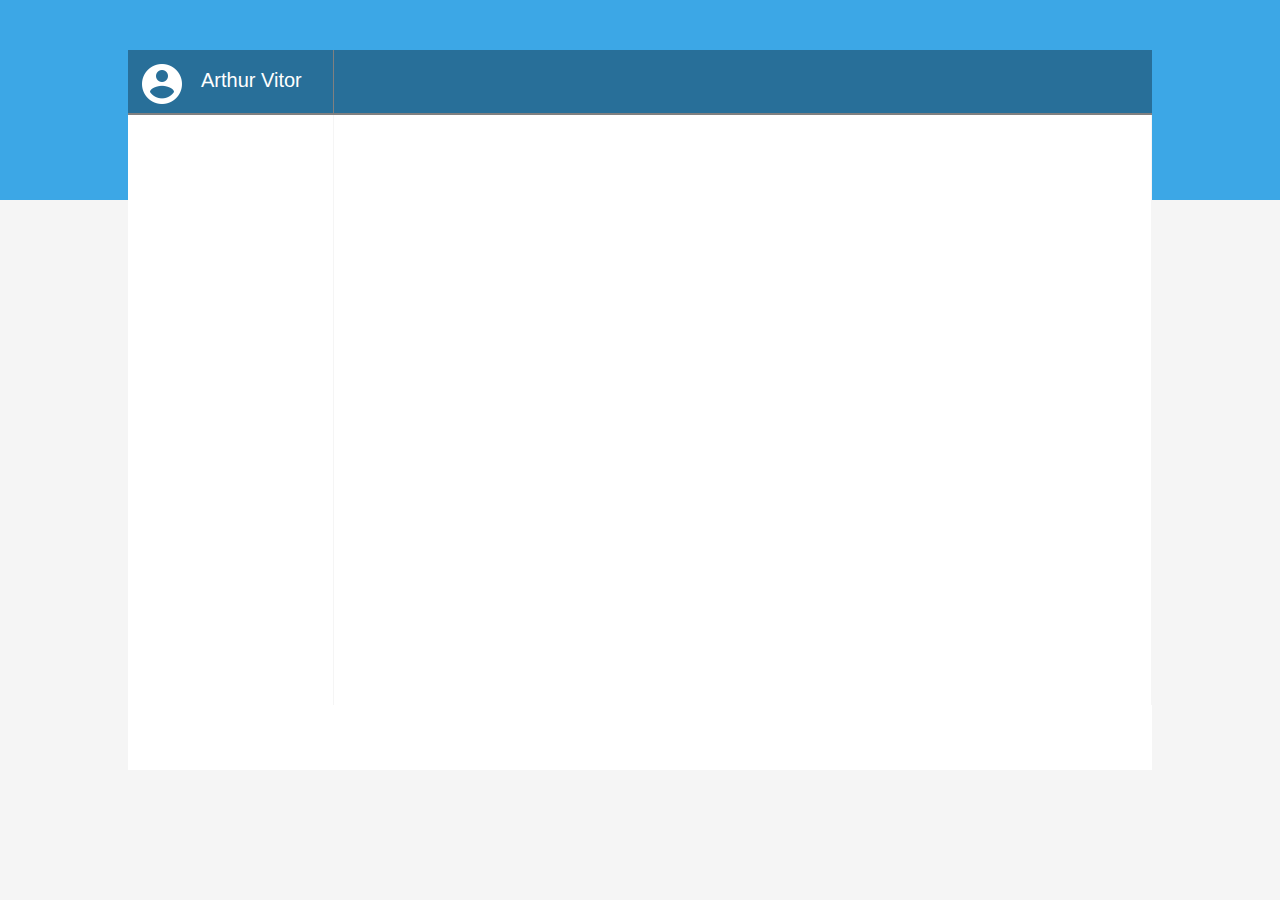
<file: index.html>
<!DOCTYPE html>
<html>

<head>
    <title>Chate bot</title>
    <link rel="stylesheet" href="css/scroll.css"/>
    <!--Jquery import-->
    <script src="https://ajax.googleapis.com/ajax/libs/jquery/3.4.1/jquery.min.js"></script>

    <!--Responsaval por interpretar as requisições-->
    <script text="javascript" src="js/index.js"></script>
    <!-- bootstrap -->
    <link rel="stylesheet" href="bootstrap-4.4.1-dist/css/bootstrap.min.css">

    <link rel="stylesheet" href="css/index.css"/>


    <!-- jQuery 3 -->
    <script src="https://ajax.googleapis.com/ajax/libs/jquery/3.4.1/jquery.min.js"></script>

</head>

<body onload="carregarContatos()">
    <div class="faixa">
            
    </div>
    <div class="backgroud">

        <div class="container-chat">
            <!-- Lista de contatos -->
            <div class="contatos">
                <div class="header-contatos">
                    <div class="contato-img">
                        <img src="icons/default_img_user_white.png"/>  
                    </div>
                    <p class = "User_session">Arthur Vitor</p>
                </div>
                <div class = "contatos-list">
                    
                </div>
            </div>
            <!-- Chat do contato -->
            <div class="box-chat">
                <div class = "container-chat-header">
                    <div class="contato-img-header" id="header_chat" style="display: none;">
                        <img id="img_user" src="icons/default_img_user_white.png"/>  
                    </div>
                    <div class="contato-nome-header">
                        <h4 id="contato-username"></h4>
                    </div>
                </div>
                <div class = "chat">
                    <div class="marcador" >
                        <div id="history_msg" class="container mb-auto">
                            <!--Vai conter toda a conversa-->    
                        </div>
                    </div>
                </div>
                <form class = "" method="POST">
                    <div class="input_block" id="input_block">
                        <div class="form-row justify-content" id="barra_input" style="display: none;">
                            <div class="col-12 col-auto sm-auto" id="input-send">
                                <input class = "form-control" id="input" type="text" placeholder="Digite a mensagem" />
                                <div class="row justify-content-end" id = "block_bt">
                                    <div class="col-auto md-auto">
                                        <button type='submit' id="bt_send" class="btn btn-primary"  onclick="createMsg()"><img src="icons/sendwhite.png"></button>
                                    </div>
                                </div>    
                            </div> 
                        </div>
                    </div>
                </form>
            </div>
        </div>
    </div>
    <script>
    </script>
</body>

</html>
</file>
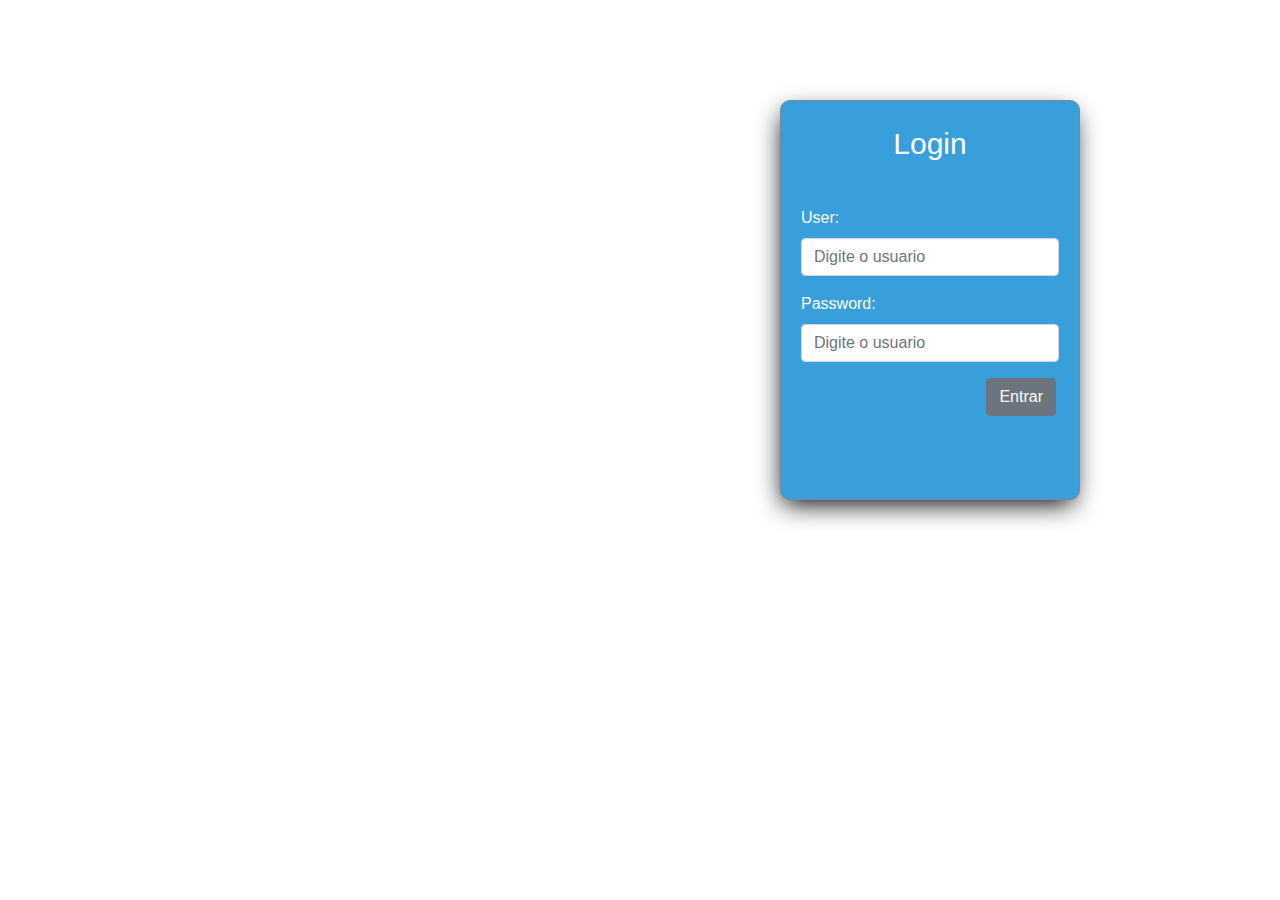
<file: login.html>
<!DOCTYPE html>
<html>
<head>
    <link rel="stylesheet" href="css/login.css"/>
    <!-- bootstrap -->
    <link rel="stylesheet" href="https://stackpath.bootstrapcdn.com/bootstrap/4.3.1/css/bootstrap.min.css" integrity="sha384-ggOyR0iXCbMQv3Xipma34MD+dH/1fQ784/j6cY/iJTQUOhcWr7x9JvoRxT2MZw1T" crossorigin="anonymous">
</head>
<body>
    <div class="container-fluid" id="background">
        <div class="row justify-content-end">
            <!-- Validação de usuario -->
            <div class="col-auto" id="block_enter">
                <p id="title_login">Login</p>
                <br>
                <form action="index.html">
                    <div class="form-group">
                        <label for="username">User:</label>
                        <input class="form-control" type = "text" id ="username" placeholder="Digite o usuario">
                    </div>  
                    <div class="form-group">
                        <label for="password">Password:</label>
                        <input class="form-control" type="password" id ="password" placeholder="Digite o usuario">
                    </div>
                    <div class="row justify-content-end">
                        <button id="bt_enter" type="submit" class="btn btn-secondary ">Entrar</button>
                    </div>
                </form>
            </div>
        </div>
    </div>
</body>
</html>
</file>
<file: css/scroll.css>
/* width */
::-webkit-scrollbar {
    width: 10px;
}
  /* Track */
::-webkit-scrollbar-track {
    background: #f1f1f1; 
}

/* Handle */
::-webkit-scrollbar-thumb {
    background: #888; 
}

  /* Handle on hover */
::-webkit-scrollbar-thumb:hover {
    background: #555; 
}
</file>
<file: css/index.css>
:root{
    --primary: #389fda;
}

body{
    background: whitesmoke;
    height: 100%;
    width: 100%;
    position: absolute;
}

.faixa{
    height: 200px;
    width: 100%;
    z-index: 1;
    position: absolute;
    background: #3CA7E6;
}

.backgroud{
    overflow-x: hidden;
    overflow-y: hidden;
    position: relative;
    z-index: 2;
    margin: 50px auto auto auto;
    height: 80%;
    width: 80%;
    padding: 0px;
}

/* ----Contatos estilos---- */
.contato{
    position: relative;
    display: grid;
    min-height: 70px;
    height: 60px;
    border-bottom: 1px solid #E0E0E0;
    grid-template-columns: 2fr 7fr 1fr;
    grid-template-rows: 4fr ;
    background: white;
    cursor: pointer;
}

.active, .contato:hover{
    background: whitesmoke;
}


.contato-img{
    grid-column-start: 1;
    grid-column-end: 2;
    margin: auto;
}

.contato-att p{    
    padding-bottom: 0px;
    margin-top: 10px;
    height: 10px ;
}

/* Lista contatos*/
.contatos{
    height: 100%;
    max-height: 100%;
    width: 100%;
    overflow-y: auto;
    display: grid;
    grid-template-rows: 0.9fr 9fr;
    grid-column-start: 1;
    background: white;
}




/* ------------------------ */
.container-chat {
    height: 100%;
    width: 100%;

    display: grid;
    grid-template-columns: 1fr 4fr;
    grid-template-rows: 1fr;
}

.container-chat-header{
    background: #286F99;
    display: grid;
    grid-template-columns: 1fr 12fr;
    grid-template-rows: 1fr;
    border-bottom: 2px solid gray;
    border-left: 0.5px solid gray;
}

.contato-img-header{
    margin: 10px auto auto auto;
}

.contato-nome-header{
    margin-top: 20px;
}

.contato-nome-header h4{
    color: white;
    font-size: 20px;
}

/* -----Box chat------ */
.box-chat{
    height: 100%;
    width: 100%;
    display: grid;
    grid-template-rows: 1fr 9fr 1fr;
}

.chat{
    background-color: white;  
    border-left : 1px solid whitesmoke;
    border-right : 1px solid whitesmoke;
    min-height: 200px;
    width: 100%;
    height: 100%;
    min-height: 100px;
    position: relative;
    overflow-y: auto;/*Implementa o scroll*/
}

.marcador{
    min-width: 100%;
    max-height: 100%;
    position: absolute;
    bottom:  0px;
    left: 0px;
}

#history_msg{
    max-width: 100%;
    max-height: 100%;
    padding-left: 20px;
    padding-right: 20px;
    position: relative;
}

/* -------------------- */

.contato-chat{
    width: 100%;
    height: 100%;
    background: gray;
}

.list_msg_user{
    font-size: 10px;
}

.date_msg_user{
    font-size: 8px;
}

.header-contatos{
    display: grid;
    grid-template-columns: 1fr 4fr;
    padding: 5px;
    background: #286F99;
    height: 100%;
    min-height: 4%;
    min-width: 40px;
    margin-bottom: 1px;
    border-bottom: 2px solid gray;
}

.header-contatos p{
    font-size: 20px;
    color : white;
    padding-top: 10px;
    padding-left: 10px;
}

.header-contatos img{
    padding: 5px;
}

#topChat{
    height: 7%;
    width: 100%;
    background:  #389fda;
}

#text_msg{
    position: relative;
    font-size: 14px;
    max-width: 100%;
    color: black;
    margin: 8px;
}

#msg{
    position: relative;
    background: #C5CAE9;
    border: 1px solid gray;
    max-width: 100%;
    min-width: 40%;
    border-radius: 10px;
    -webkit-border-radius: 10px;
    -moz-border-radius: 10px;
    -ms-border-radius: 10px;
    -o-border-radius: 10px;
}

#msg_user{
    position: relative;
    background: #BDBDBD;
    border: 1px solid gray;
    max-width: 100%;
    min-width: 40%;
    border-radius: 10px;
    -webkit-border-radius: 10px;
    -moz-border-radius: 10px;
    -ms-border-radius: 10px;
    -o-border-radius: 10px;
}

span{
    font-size: 10px;
}

#input{
    position: relative;
    border: 1px solid whitesmoke;
}

.input_block{
    background: white;
    width: 100%;
    height: 100%;
    padding: 10px;
    padding-left: 20px;
}

#input-send{
    margin-top: 5px;
}

#block_bt{
    position: absolute;
    right: 0;
    top: 0;
    margin: 1px;
}

#bt_send{
    width: 35px;
    height: 35px;
    padding: 0.5px;
    border-radius: 45px;
    -webkit-border-radius: 45px;
    -moz-border-radius: 45px;
    -ms-border-radius: 45px;
    -o-border-radius: 45px;
}

#bt_send img{
    height: 15px;
}

.grid-list{
    display: grid;
    grid-template-columns: 1fr;
    grid-template-rows: 1fr 20fr;

    background: white;
    height: 100%;
    width: 100%;
    padding: 0px;
    margin: 0px;
}
</file>
<file: css/login.css>
#block_enter{
    padding: 20px;
    top: 100px;
    right: 200px;
    background: #389fda;
    border: 1px solid lightslategray;
    width: 300px;
    height: 400px;
    border-radius: 10px;
    -webkit-box-shadow: -2px 9px 26px -5px rgba(0,0,0,1);
    -moz-box-shadow: -2px 9px 26px -5px rgba(0,0,0,1);
    box-shadow: -2px 9px 26px -5px rgba(0,0,0,1);
}

#block_enter label{
    color: white;
}

#background{
    height: 100%;
}

hr{
    color: black;
}

#title_login{
    text-align: center;
    font-size: 30px;
    color: white;
}

body{
    background-image: url("C:/xampp/htdocs/TRAB7_BD2/img/azul.jpg");
    background-repeat: unset;
}

#bt_enter{
    position: relative;
    right: 18px;
}
</file>
